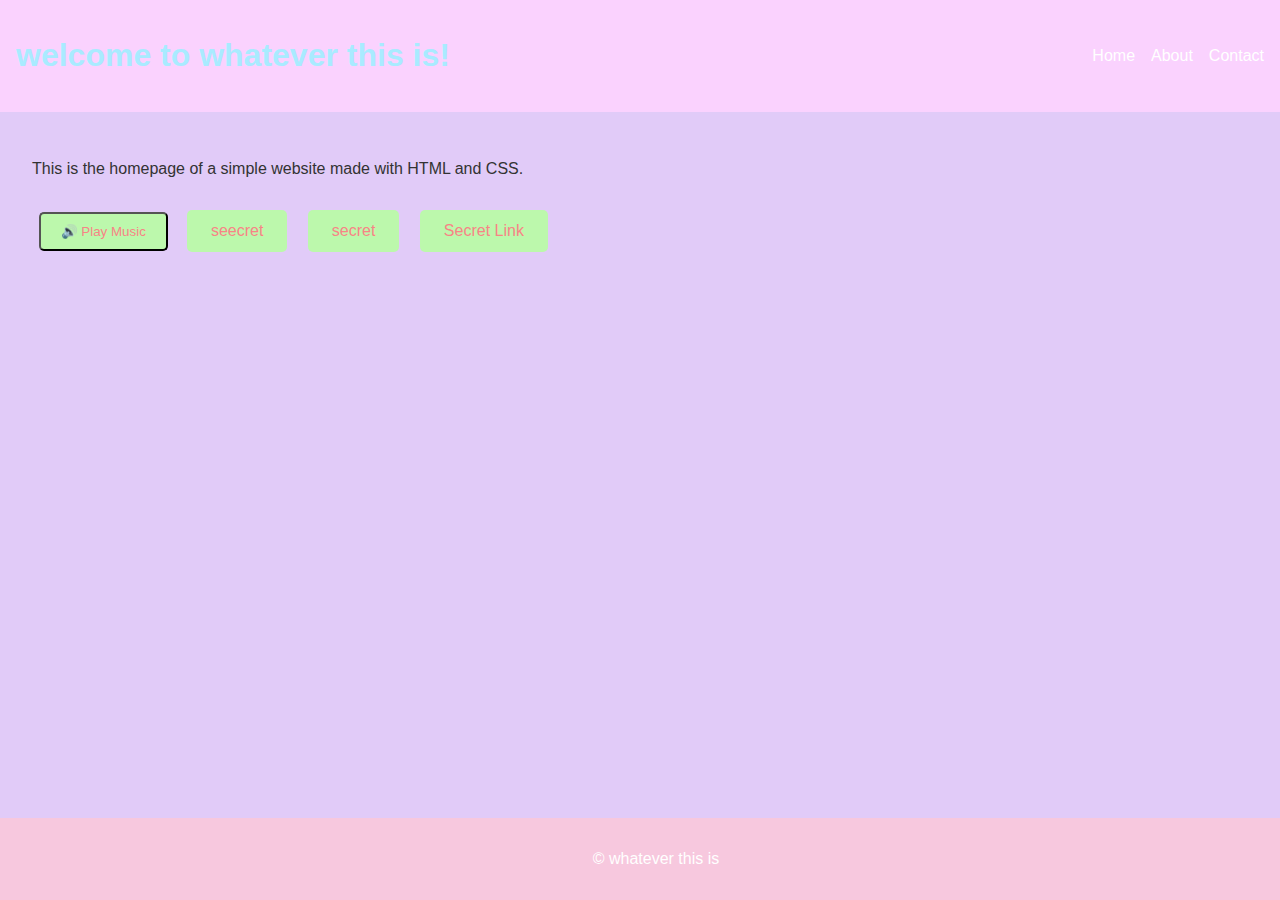
<file: index.html>
<!DOCTYPE html>
<html lang="en">
<head>
  <meta charset="UTF-8" />
  <meta name="viewport" content="width=device-width, initial-scale=1.0"/>
  <title>Home</title>
  <link rel="stylesheet" href="style.css"/>
  <link rel="icon" type="image/x-icon" href="images/random.png"
</head>
<body>
  <header>
    <nav>
      <h1>welcome to whatever this is!</h1>
      <span class="menu-toggle" onclick="toggleMenu()">☰</span>
      <div class="nav-links" id="navLinks">
        <a href="index.html">Home</a>
        <a href="about.html">About</a>
        <a href="contact.html">Contact</a>
      </div>
    </nav>
  </header>

  <main>
    <h</h2>
    <p>This is the homepage of a simple website made with HTML and CSS.</p>
    
    <button onclick="toggleMusic()" class="button" id="musicButton">🔊 Play Music</button>
    
    <a href="https://www.youtube.com/watch?v=41O_MydqxTU" class="button" target="_blank">seecret</a>
    <a href="https://au.pinterest.com/STURN_GIRL/" class="button" target="_blank">secret</a>
    <a href="https://www.youtube.com/watch?v=BijqEg7q6oI" class="button" target="_blank">Secret Link</a>

    <audio id="bgMusic" loop>
      <source src="music.mp3" type="audio/mpeg" />
      Your browser does not support the audio element.
    </audio>
  </main>
  <footer>
    <p>&copy; whatever this is</p>
  </footer>

  <script>
    function toggleMenu() {
      document.getElementById("navLinks").classList.toggle("show");
    }

    let musicPlaying = false;
    const music = document.getElementById("bgMusic");
    const btn = document.getElementById("musicButton");

    function toggleMusic() {
      if (!musicPlaying) {
        music.play();
        btn.textContent = "🔇 Pause Music";
      } else {
        music.pause();
        btn.textContent = "🔊 Play Music";
      }
      musicPlaying = !musicPlaying;
    }
  </script>
</body>
</html>
</file>
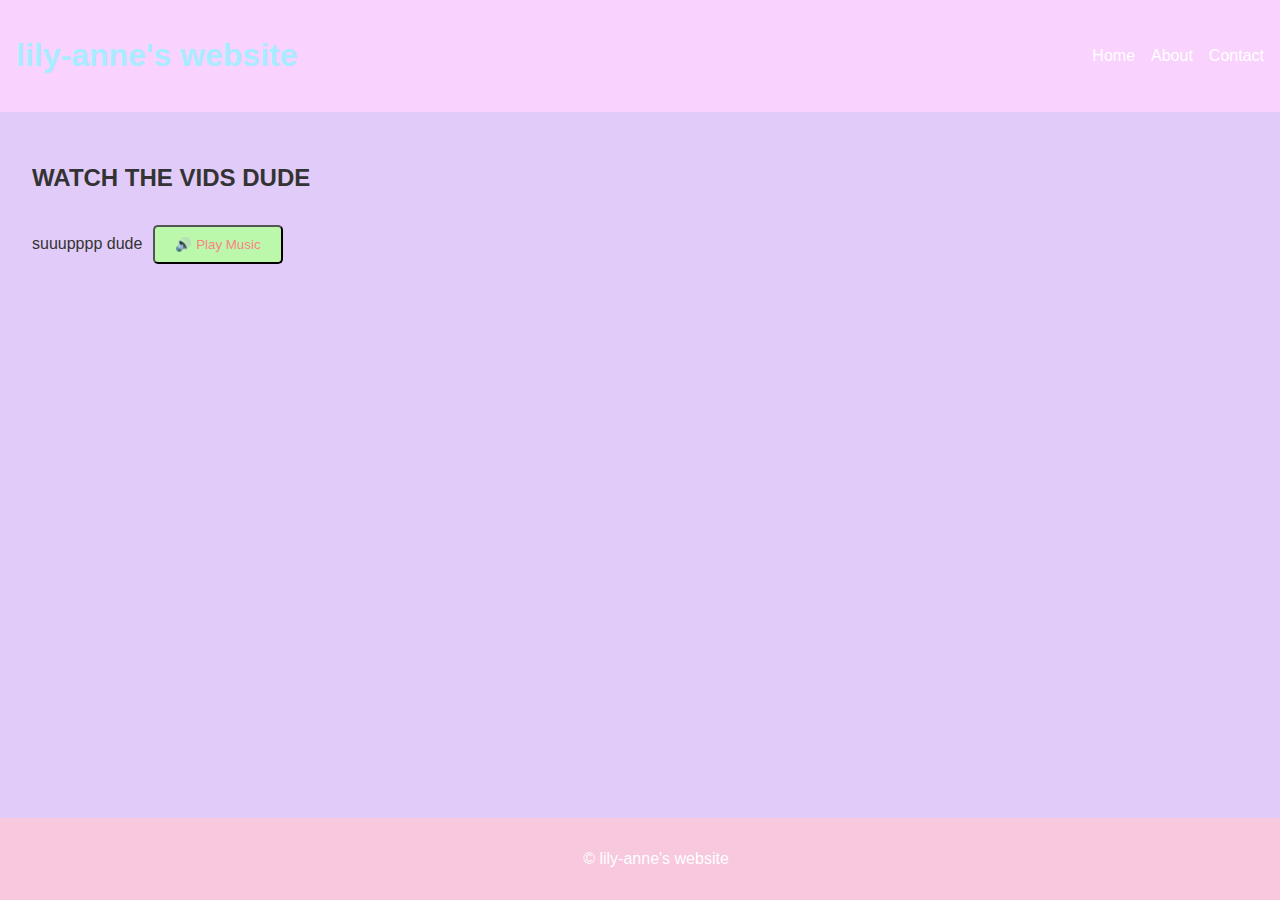
<file: about.html>
<!DOCTYPE html>
<html lang="en">
<head>
  <meta charset="UTF-8" />
  <meta name="viewport" content="width=device-width, initial-scale=1.0"/>
  <title>hehe watch the videos dude</title>
  <link rel="stylesheet" href="style.css" />
  <link rel="icon" type="image/x-icon" href="images/random.png"
</head>
<body>
  <header>
    <nav>
      <h1>lily-anne's website</h1>
      <span class="menu-toggle" onclick="toggleMenu()">☰</span>
      <div class="nav-links" id="navLinks">
        <a href="index.html">Home</a>
        <a href="about.html">About</a>
        <a href="contact.html">Contact</a>
      </div>
    </nav>
  </header>

  <main>
    <h2>WATCH THE VIDS DUDE</h2>
    <p>suuupppp dude
    
    <button onclick="toggleMusic()" class="button" id="musicButton">🔊 Play Music</button>

    <audio id="bgMusic" loop>
      <source src="music.mp3" type="audio/mpeg" />
      Your browser does not support the audio element.
    </audio>
  </main>

  <footer>
    <p>&copy; lily-anne's website</p>
  </footer>

  <script>
    function toggleMenu() {
      document.getElementById("navLinks").classList.toggle("show");
    }

    let musicPlaying = false;
    const music = document.getElementById("bgMusic");
    const btn = document.getElementById("musicButton");

    function toggleMusic() {
      if (!musicPlaying) {
        music.play();
        btn.textContent = "🔇 Pause Music";
      } else {
        music.pause();
        btn.textContent = "🔊 Play Music";
      }
      musicPlaying = !musicPlaying;
    }
  </script>
</body>
</html>
</file>
<file: style.css>
body {
    font-family: Arial, sans-serif;
    margin: 0;
    padding: 0;
    background: #e1cbf8;
    color: #333;
  }
  
  header {
    background: #fad2fe;
    color: rgb(169, 235, 255);
    padding: 1em;
  }
  
  nav {
    display: flex;
    justify-content: space-between;
    align-items: center;
    flex-wrap: wrap;
  }
  
  nav .nav-links {
    display: flex;
    gap: 1em;
  }
  
  nav .nav-links a {
    color: white;
    text-decoration: none;
  }
  
  nav .menu-toggle {
    display: none;
    cursor: pointer;
  }
  
  main {
    padding: 2em;
  }
  
  footer {
    background: #f7c8de;
    color: white;
    text-align: center;
    padding: 1em;
    position: fixed;
    bottom: 0;
    width: 100%;
  }

  .button {
    display: inline-block;
    background-color: #bcf8ac;
    color: rgb(248, 132, 134);
    padding: 0.75em 1.5em;
    margin: 1em 0.5em;
    text-decoration: none;
    border-radius: 5px;
    transition: background 0.3s ease;
  }
  
  .button:hover {
    background-color: #a6d3f4;
  }

  @media (max-width: 600px) {
    nav .nav-links {
      flex-direction: column;
      display: none;
      width: 100%;
      background: #005fa3;
    }
    nav .nav-links.show {
      display: flex;
    }
    nav .menu-toggle {
      display: block;
    }
  }
</file>
